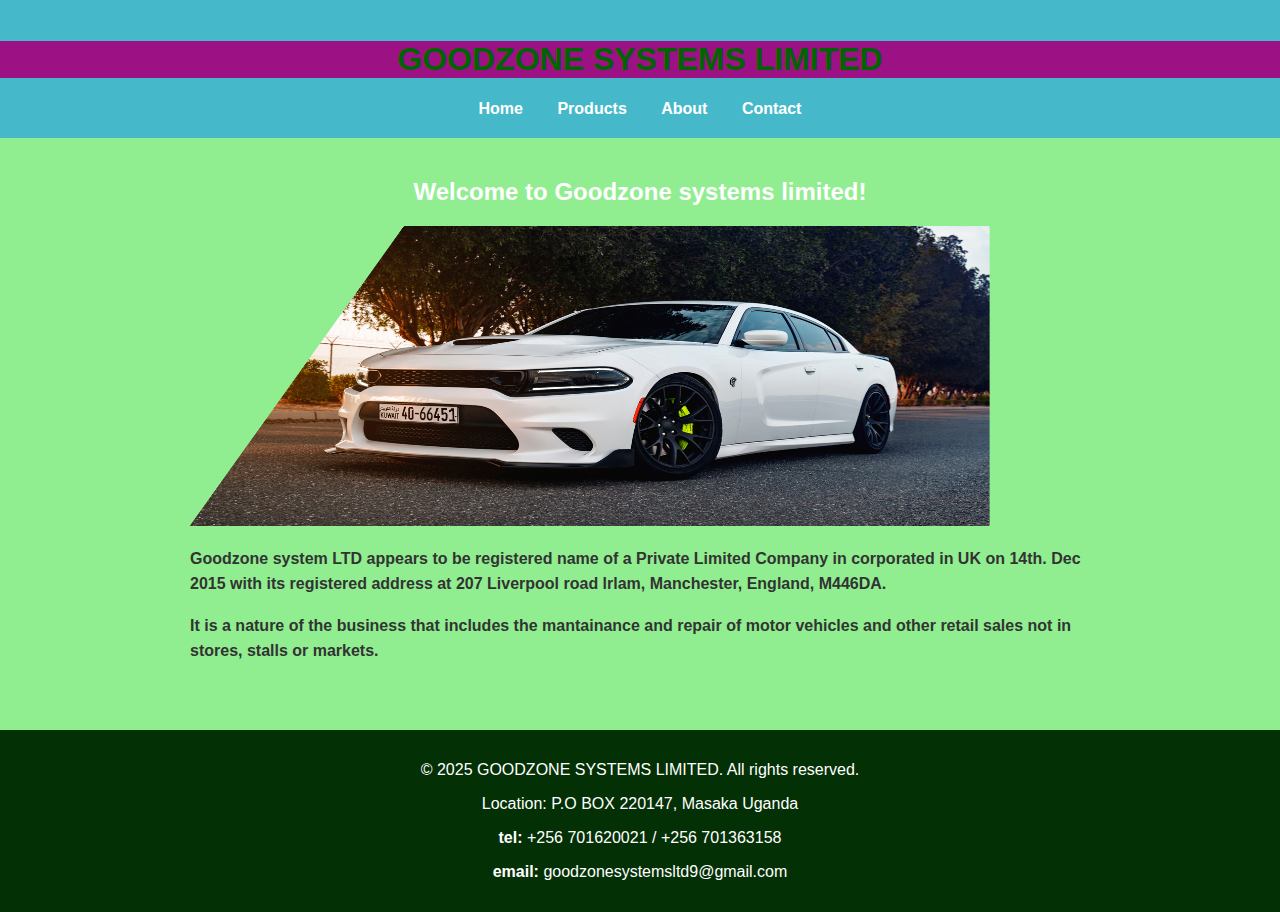
<file: index.html>
<!DOCTYPE html>
<html lang="en">
<head>
    <meta charset="UTF-8">
    <meta name="viewport" content="width=device-width, initial-scale=1.0">
    <title>GOODZONE SYSTEMS LIMITED  | Home</title>
    <link rel="stylesheet" href="style.css">
</head>
<body>
    <header>
        <div style="background-color: rgb(156, 18, 133);"<b><h1>GOODZONE SYSTEMS LIMITED </h1></b></div>
        <nav>
            <a href="index.html">Home</a>
            <a href="products.html">Products</a>
            <a href="about.html">About</a>
            <a href="contact.html">Contact</a>
        </nav>
    </header>

    <main>
        <section class="welcome">
            <center>
           <h2>Welcome to Goodzone systems limited!</h2>
            </center>
                <img src="logg.png" height="300"width="800"align"center"
<br><br>
          <b>  <p>Goodzone system LTD appears to be registered name of a Private Limited Company in corporated in UK on 14th. Dec 2015 with its registered address at 207 Liverpool road lrlam, Manchester, England, M446DA.</p>
            <p>It is a nature of the business that includes the mantainance and repair of motor vehicles and other retail sales not in stores, stalls or markets.</p></b>
        </section>
    </main>

    <footer>
        <p>&copy; 2025 GOODZONE SYSTEMS LIMITED. All rights reserved.</p>
                Location: P.O BOX 220147, Masaka Uganda</p>
                <p><b>tel:</b> +256 701620021 / +256 701363158</p>
        <p><b>email:</b> goodzonesystemsltd9@gmail.com</p>
    </footer>
</body>
</html>
</file>
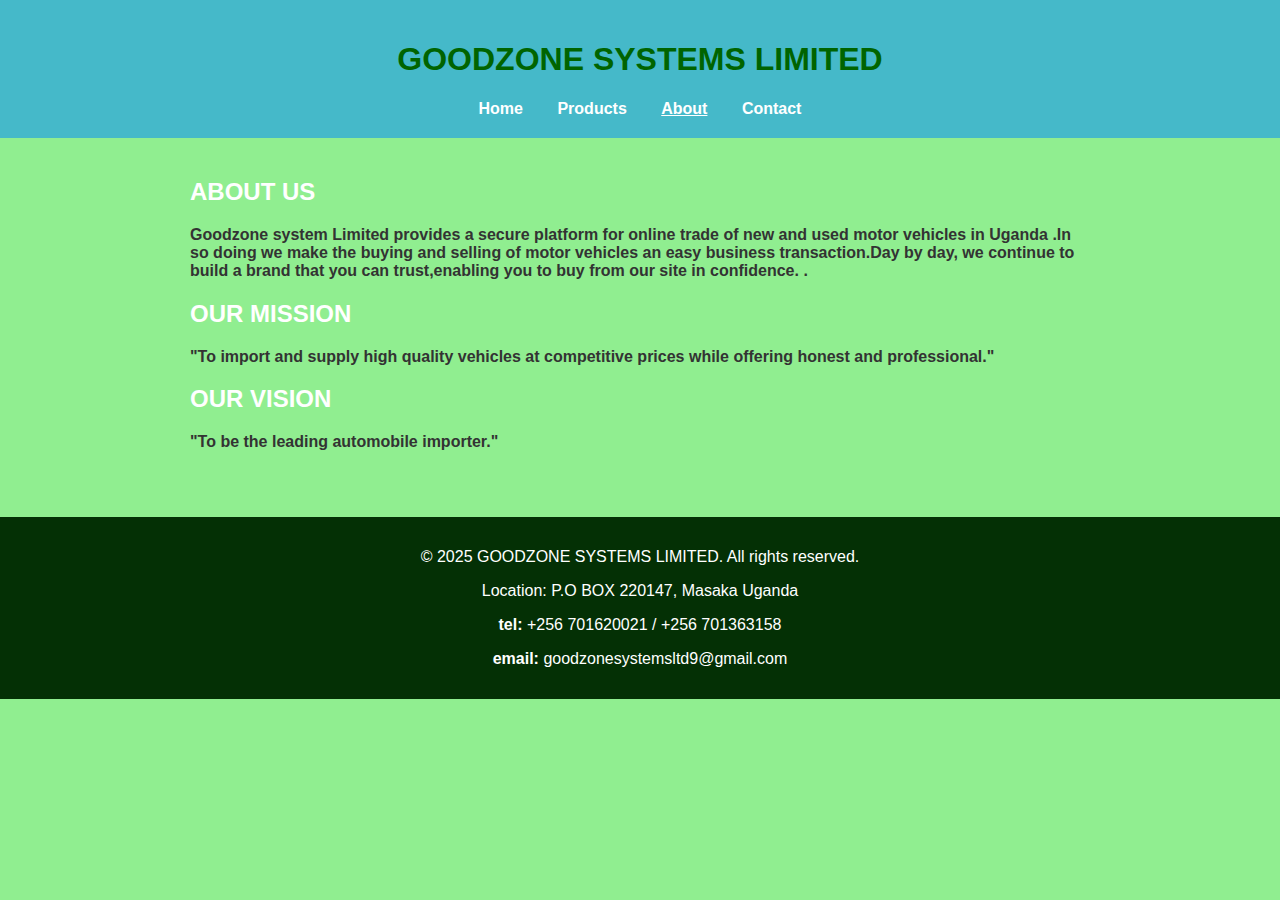
<file: about.html>
<!DOCTYPE html>
<html lang="en">
<head>
    <meta charset="UTF-8">
    <meta name="viewport" content="width=device-width, initial-scale=1.0">
    <title>Eco Foods | About</title>
    <link rel="stylesheet" href="style.css">
</head>
<body>
    <header>
        <h1>GOODZONE SYSTEMS LIMITED</h1>
        <nav>
            <a href="index.html">Home</a>
            <a href="products.html">Products</a>
            <a href="about.html" class="active">About</a>
            <a href="contact.html">Contact</a>
        </nav>
    </header>

    <main>
        <b><h2>ABOUT US</h2></b>
<b><p>Goodzone system Limited provides a secure platform for online trade of new and used motor vehicles in Uganda .In so doing we make the buying and selling of motor vehicles an easy business transaction.Day by day, we continue to build a brand that you can trust,enabling you to buy from our site in confidence. .</p></b>
           <h2><b>OUR MISSION</b></h2>
       <b> <p>"To import and supply high quality vehicles at competitive prices while offering honest and professional."</p></b>
        <h2><b>OUR VISION</b></h2>
     <b><p>"To be the leading automobile importer."</p></b>
    </main>





<footer>
        <p>&copy; 2025 GOODZONE SYSTEMS LIMITED. All rights reserved.</p>
                Location: P.O BOX 220147, Masaka Uganda</p>
                <p><b>tel:</b> +256 701620021 / +256 701363158</p>
        <p><b>email:</b> goodzonesystemsltd9@gmail.com</p>
    </footer>
</body>
</html>
</file>
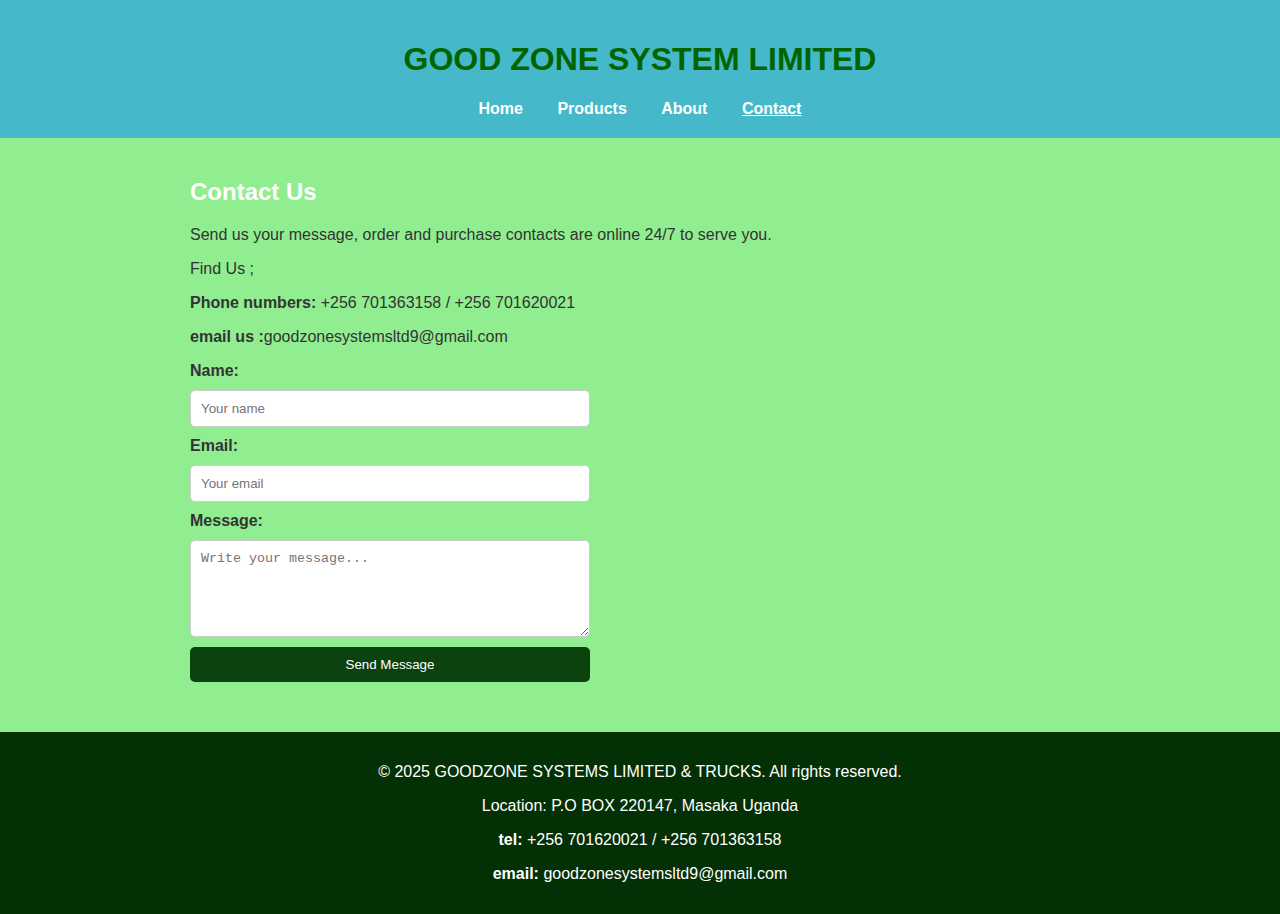
<file: contact.html>
<!DOCTYPE html>
<html lang="en">
<head>
    <meta charset="UTF-8">
    <meta name="viewport" content="width=device-width, initial-scale=1.0">
    <title>GOODZONE SYSTEMS LIMITED  | FIND US </title>
    <link rel="stylesheet" href="style.css">
</head>
<body>
    <header>
        <h1>GOOD ZONE SYSTEM LIMITED</h1>
        <nav>
            <a href="index.html">Home</a>
            <a href="products.html">Products</a>
            <a href="about.html">About</a>
            <a href="contact.html" class="active">Contact</a>
        </nav>
    </header>

    <main>
        <h2>Contact Us</h2>
        <p>Send us your message, order and purchase contacts are online 24/7 to serve you.</p>
        <p>Find Us ;</p>
        <p><b>Phone numbers:</b> +256 701363158 / +256 701620021</p>
        <p><b>email us :</b>goodzonesystemsltd9@gmail.com</p>

        <form>
            <label for="name"><b>Name:</b></label>
            <input type="text" id="name" placeholder="Your name">

            <label for="email"><b>Email:</b></label>
            <input type="email" id="email" placeholder="Your email">

            <label for="message"><b>Message:</b></label>
            <textarea id="message" rows="5" placeholder="Write your message..."></textarea>

            <button type="submit">Send Message</button>
        </form>
    </main>

    <footer>
        <p>&copy; 2025 GOODZONE SYSTEMS LIMITED & TRUCKS. All rights reserved.</p>
                Location: P.O BOX 220147, Masaka Uganda</p>
                <p><b>tel:</b> +256 701620021 / +256 701363158</p>
        <p><b>email:</b> goodzonesystemsltd9@gmail.com</p>
    </footer>
</body>
</html>
</file>
<file: style.css>
body {
    font-family: Arial;
    margin: 0;
    background-color: lightgreen;
    color: #333;
}

header {
    background-color: #45b9c9;
    color: white;
    text-align: center;
    padding: 20px 0;
}

nav a {
    color: white;
    text-decoration: none;
    margin: 0 15px;
    font-weight: bold;
}

nav a:hover, nav a.active {
    text-decoration: underline;
}

main {
    padding: 20px;
    max-width: 900px;
    margin: auto;
}

p1{
    font-size: 30px;
    color: #ffffff;
    text-decoration: underline;
}

p2{
     font-size: 30px;
     color: #ffffff;
     text-decoration: underline;
}

h1{
    color: darkgreen;
}

h2 {
    color: #ffffff;
}

.welcome p {
    line-height: 1.6;
}

.product-grid {
    display: grid;
    grid-template-columns: repeat(auto-fit, minmax(200px, 1fr));
    gap: 20px;
}

.product-card {
    background: white;
    border-radius: 10px;
    box-shadow: 0 2px 6px rgba(0,0,0,0.1);
    padding: 15px;
    text-align: center;
}

.product-card img {
    width: 100%;
    height: 180px;
    object-fit: cover;
    border-radius: 10px;
}

form {
    display: flex;
    flex-direction: column;
    gap: 10px;
    max-width: 400px;
}

input, textarea {
    padding: 10px;
    border: 1px solid #ccc;
    border-radius: 5px;
}

button {
    background-color: #0c420e;
    color: white;
    padding: 10px;
    border: none;
    border-radius: 5px;
    cursor: pointer;
}

button:hover {
    background-color: #45a049;
}

footer {
    background-color: #043005;
    color: white;
    text-align: center;
    padding: 15px 0;
    margin-top: 30px;
}
</file>
